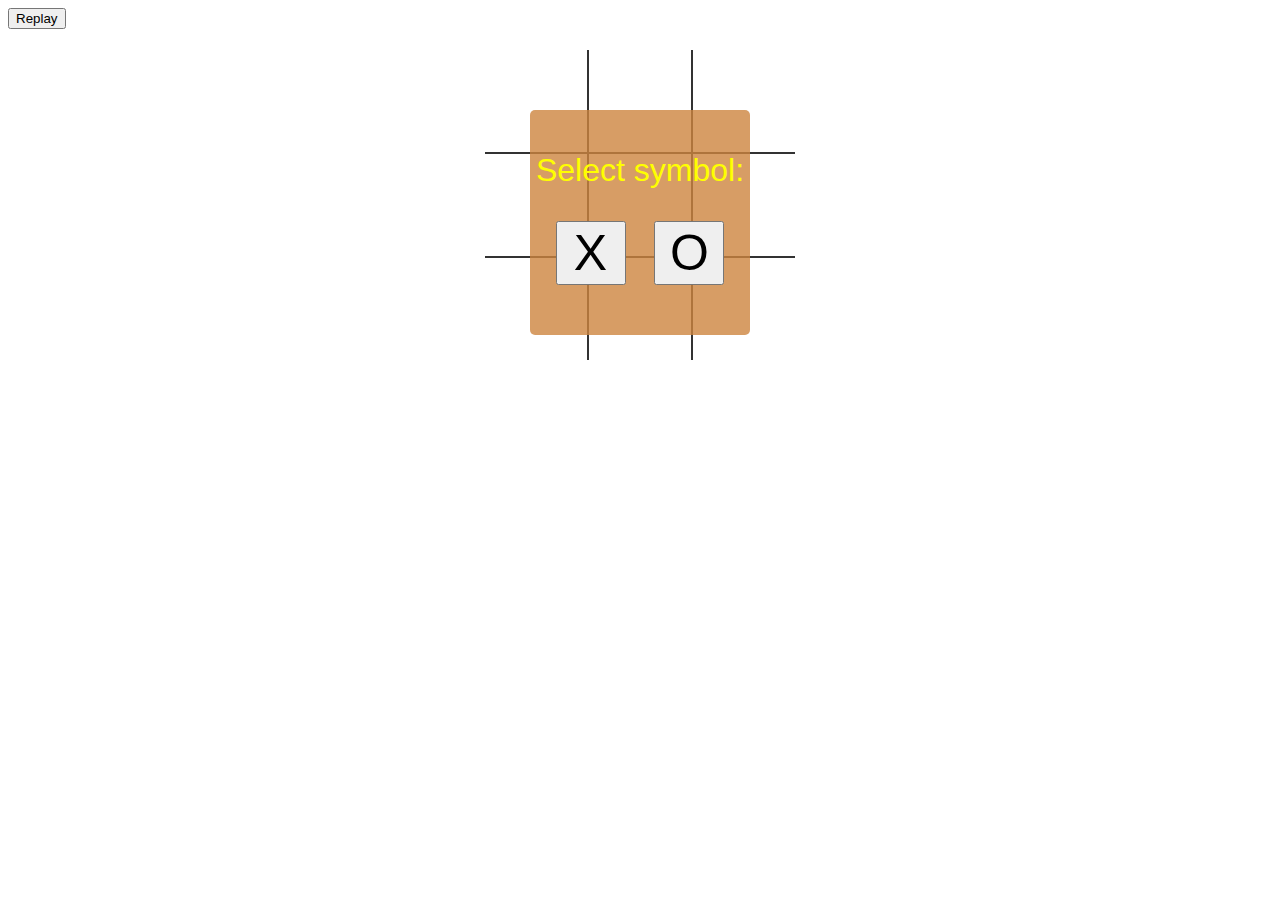
<file: tictactoe/tictactoe.html>
<!DOCTYPE html>

<html>
<head>
  <meta charset="UTF-8">
  <title>Tic Tac Toe</title>

  <link rel="stylesheet" href="style.css">

</head>

<body>

	<table>
		<tr>
			<td class="cell" id="0"></td>
			<td class="cell" id="1"></td>
			<td class="cell" id="2"></td>
		</tr>
		<tr>
			<td class="cell" id="3"></td>
			<td class="cell" id="4"></td>
			<td class="cell" id="5"></td>
		</tr>
		<tr>
			<td class="cell" id="6"></td>
			<td class="cell" id="7"></td>
			<td class="cell" id="8"></td>
		</tr>
	</table>
	<div class="endgame">
		<div class="text"></div>
	</div>
    <div class = "selectSym">
    <p>Select symbol:</p>
      <button onClick="selectSym('X')">X</button>
      <button onClick="selectSym('O')">O</button>
    </div>
    <button onClick="startGame()">Replay</button>

  <script src="script.js"></script>
</body>
</html>
</file>
<file: tictactoe/style.css>
td {
  border:  2px solid #333;
  height:  100px;
  width:  100px;
  text-align:  center;
  vertical-align:  middle;
  font-family:  "helvetica", cursive, sans-serif;
  font-size:  70px;
  cursor: pointer;
}

table {
  border-collapse: collapse;
  position:   absolute;
  left: 50%;
  margin-left: -155px;
  top: 50px;
}

table tr:first-child td {
  border-top: 0;
}

table tr:last-child td {
  border-bottom: 0;
}

table tr td:first-child {
  border-left: 0;
}
table tr td:last-child {
  border-right: 0;
}

.endgame {
  display: none;
  width:  200px;
  top: 120px;
  background-color: rgba(205, 133, 63, 0.8);
  position: absolute;
  left: 50%;
  margin-left: -100px;
  padding-top: 50px;
  padding-bottom: 50px;
  text-align: center;
  border-radius: 5px;
  color: white;
  font-size: 2em;
}

.selectSym{
  display: none;
  width: 220px;
  top: 110px;
  background-color: rgba(205, 133, 63, 0.8);
  position: absolute;
  left: 50%;
  margin-left: -110px;
  padding-top: 10px;
  padding-bottom: 50px;
  text-align: center;
  border-radius: 5px;
  color: yellow;
  font-size: 2em;
  font-family: "helvetica"
}

.selectSym button{
  font-family: "helvetica", cursive, sans-serif;
  font-size:  50px;
  width: 70px;
}

.selectSym  button:first-of-type {
  margin-right: 10px;
}
.selectSym  button:last-of-type {
  margin-left: 10px;
}
</file>
